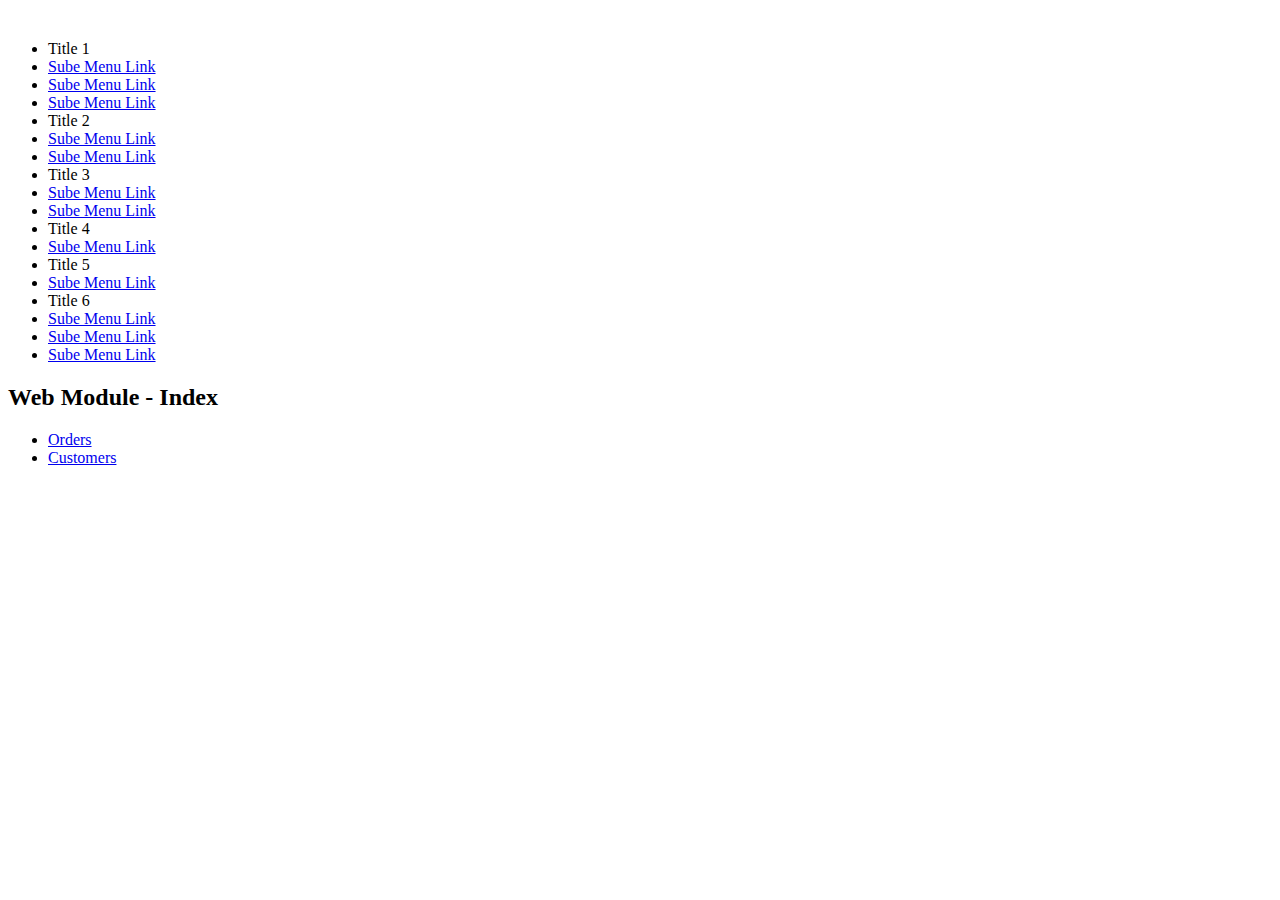
<file: themes/tapstrap/menu-test.html>
<html>
<head>
  <style>
@import url('http://twitter.github.com/bootstrap/assets/css/bootstrap.css');
@import url('http://twitter.github.com/bootstrap/assets/css/bootstrap-responsive.css');

.container {
  margin-top: 40px; 
}

/* below is some code reused from http://codepen.io/bradfrost/pen/sjiCv */

.wrap {
  position: relative;
  -webkit-transition: all 0.3s ease-out;  
  -moz-transition: all 0.3s ease-out;
  -ms-transition: all 0.3s ease-out;
  -o-transition: all 0.3s ease-out;
  transition: all 0.3s ease-out;
}
.wrap.active {
  left: 14em;
}
a.side-menu-link {
  float: left;
  display: block;
  padding: 1em;
}

@media screen and (max-width: 48.063em) {
  .js .oc {
    width: auto;
    position: absolute;
    top: 0;
    left: -14em;
  }
}

@media screen and (min-width: 48.25em) {
  a.side-menu-link {
    display: none;
  }
  .wrap.active {
    left: 0;
  }
}</style>

<script>
$(document).ready(function() {
  
  $('body').addClass('js');
  
  var $menu = $('#side-menu'),
    $menulink = $('.side-menu-link'),
    $wrap = $('#wrap');
  
  $menulink.click(function() {
    $menulink.toggleClass('active');
    $wrap.toggleClass('active');
    return false;
  });
});
  
</script>
  
</head>
<body>
<div class="container" id="main">
  <div class="row-fluid" style="
    margin-bottom: 10px;">
    <p class="span12">
      <a href="#menu" class="side-menu-link btn btn-mini" title="Click for sub-menu">
        <i class="icon-th"></i>
      </a>
    </p>
  </div>
  <div id="wrap" class="row-fluid wrap">
    <!--Sidebar content-->
    <aside class="well span3 oc" id="side-menu" role="navigation">
      <ul class="nav nav-list">
        <li class="nav-header">Title 1</li>
        <li><a href="#">Sube Menu Link</a></li>
        <li><a href="#">Sube Menu Link</a></li>
        <li><a href="#">Sube Menu Link</a></li>
        <li class="nav-header">Title 2</li>
        <li><a href="#">Sube Menu Link</a></li>
        <li><a href="#">Sube Menu Link</a></li>
        <li class="nav-header">Title 3</li>
        <li><a href="#">Sube Menu Link</a></li>
        <li><a href="#">Sube Menu Link</a></li>
        <li class="nav-header">Title 4</li>
        <li><a href="#">Sube Menu Link</a></li>
        <li class="nav-header">Title 5</li>
        <li><a href="#">Sube Menu Link</a></li>
        <li class="nav-header">Title 6</li>
        <li><a href="#">Sube Menu Link</a></li>
        <li><a href="#">Sube Menu Link</a></li>
        <li><a href="#">Sube Menu Link</a></li>
      </ul>
    </aside>
    
    <!--Body content-->
    <section class="well span9 ">
      <h2>Web Module - Index</h2>
      <ul class="nav">
        <li><a href="#">Orders</a></li>
        <li><a href="#">Customers</a></li>
      </ul>
    </section>
    
  </div>
</div>



</body>
</html>
</file>
